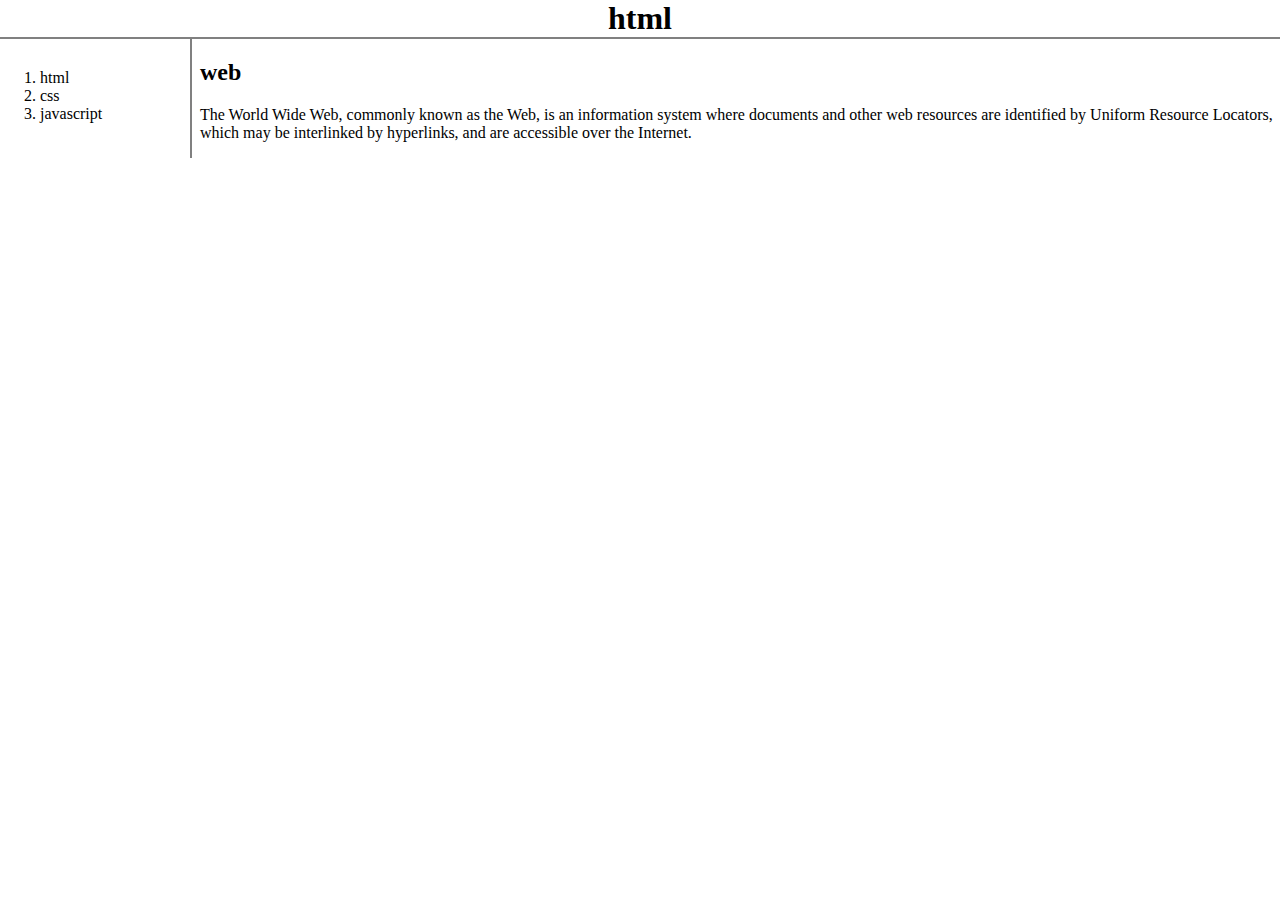
<file: web.1/index.html>
<html>
    <head>
        <title>web - main</title>
        <meta charset="utf-8">
        <link rel="stylesheet" href="1.css">
    </head>
    <body>
        <h1><a href="">html</a></h1>
        <div class="apple">
        <ol>
            <li><a href="1.html">html</a></li>
            <li><a href="2.html">css</a></li>
            <li><a href="3.html">javascript</a></li>
        </ol>
        <div class="banana">
        <h2>web</h2>
        <p>
            The World Wide Web, commonly known as the Web, is an information system where documents and other web resources are identified by Uniform Resource Locators, which may be interlinked by hyperlinks, and are accessible over the Internet. 
        </p>
        </div>
    </div>
    </body>
</html>
</file>
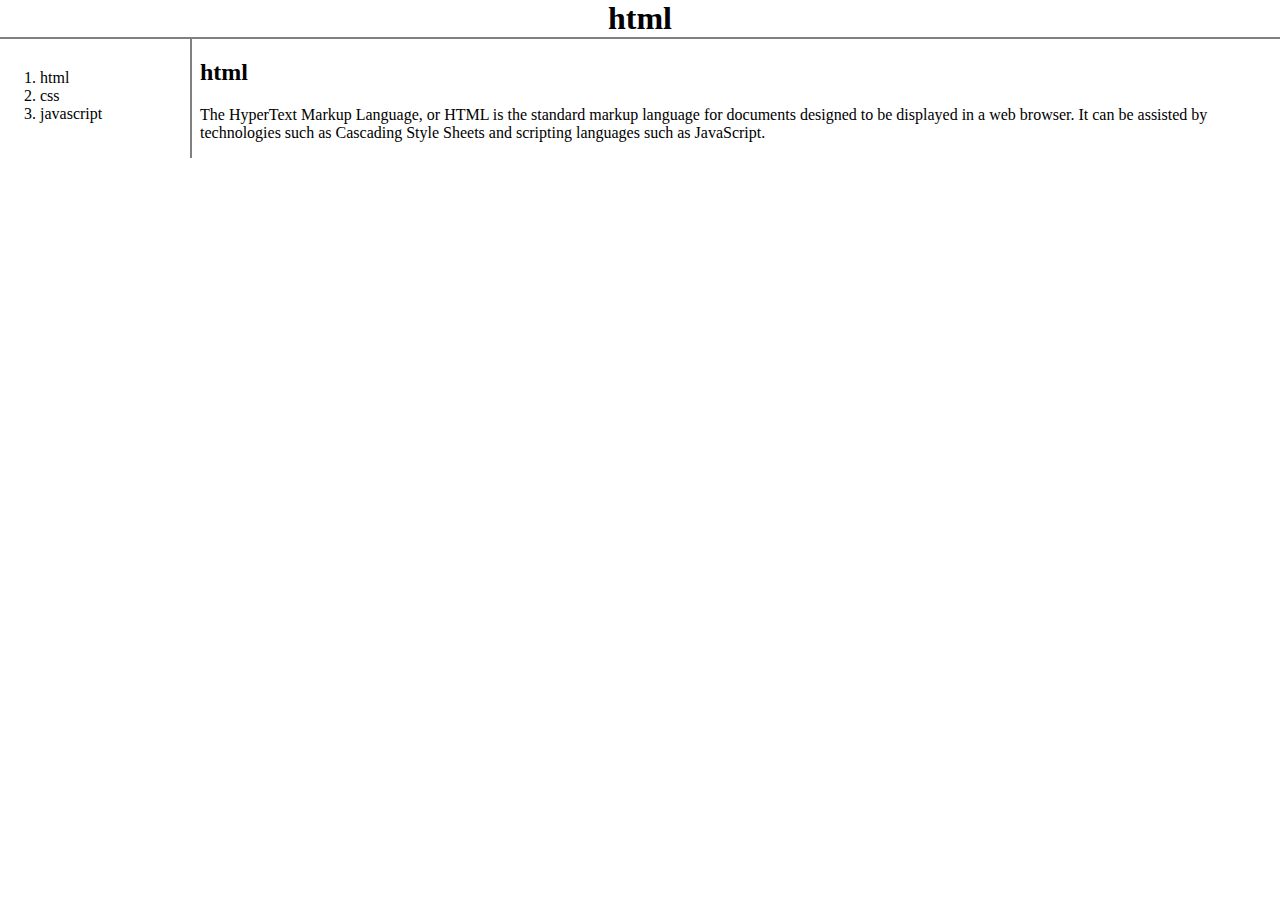
<file: web.1/1.html>
<html>
    <head>
        <title>web - main</title>
        <meta charset="utf-8">
        <link rel="stylesheet" href="1.css">
    </head>
    <body>
        <h1><a href="index.html">html</a></h1>
        <div class="apple">
        <ol>
            <li><a href="1.html">html</a></li>
            <li><a href="2.html">css</a></li>
            <li><a href="3.html">javascript</a></li>
        </ol>
        <div class="banana">
        <h2>html</h2>
        <p>
            The HyperText Markup Language, or HTML is the standard markup language for documents designed to be displayed in a web browser. It can be assisted by technologies such as Cascading Style Sheets and scripting languages such as JavaScript.
        </p>
        </div>
    </div>
    </body>
</html>
</file>
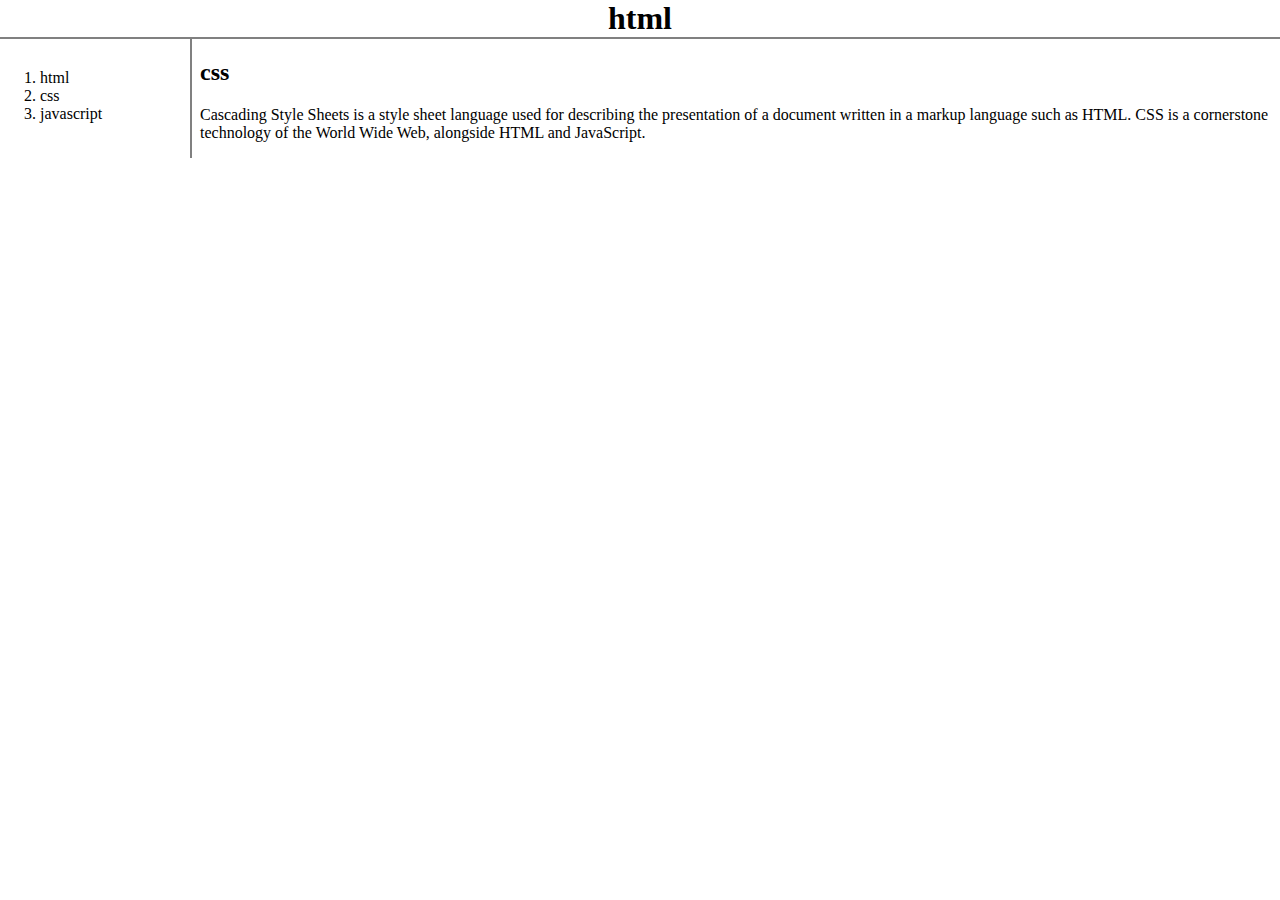
<file: web.1/2.html>
<html>
    <head>
        <title>web - main</title>
        <meta charset="utf-8">
        <link rel="stylesheet" href="1.css">
    </head>
    <body>
        <h1><a href="index.html">html</a></h1>
        <div class="apple">
        <ol>
            <li><a href="1.html">html</a></li>
            <li><a href="2.html">css</a></li>
            <li><a href="3.html">javascript</a></li>
        </ol>
        <div class="banana">
        <h2>css</h2>
        <p>
            Cascading Style Sheets is a style sheet language used for describing the presentation of a document written in a markup language such as HTML. CSS is a cornerstone technology of the World Wide Web, alongside HTML and JavaScript.
        </p>
        </div>
    </div>
    </body>
</html>
</file>
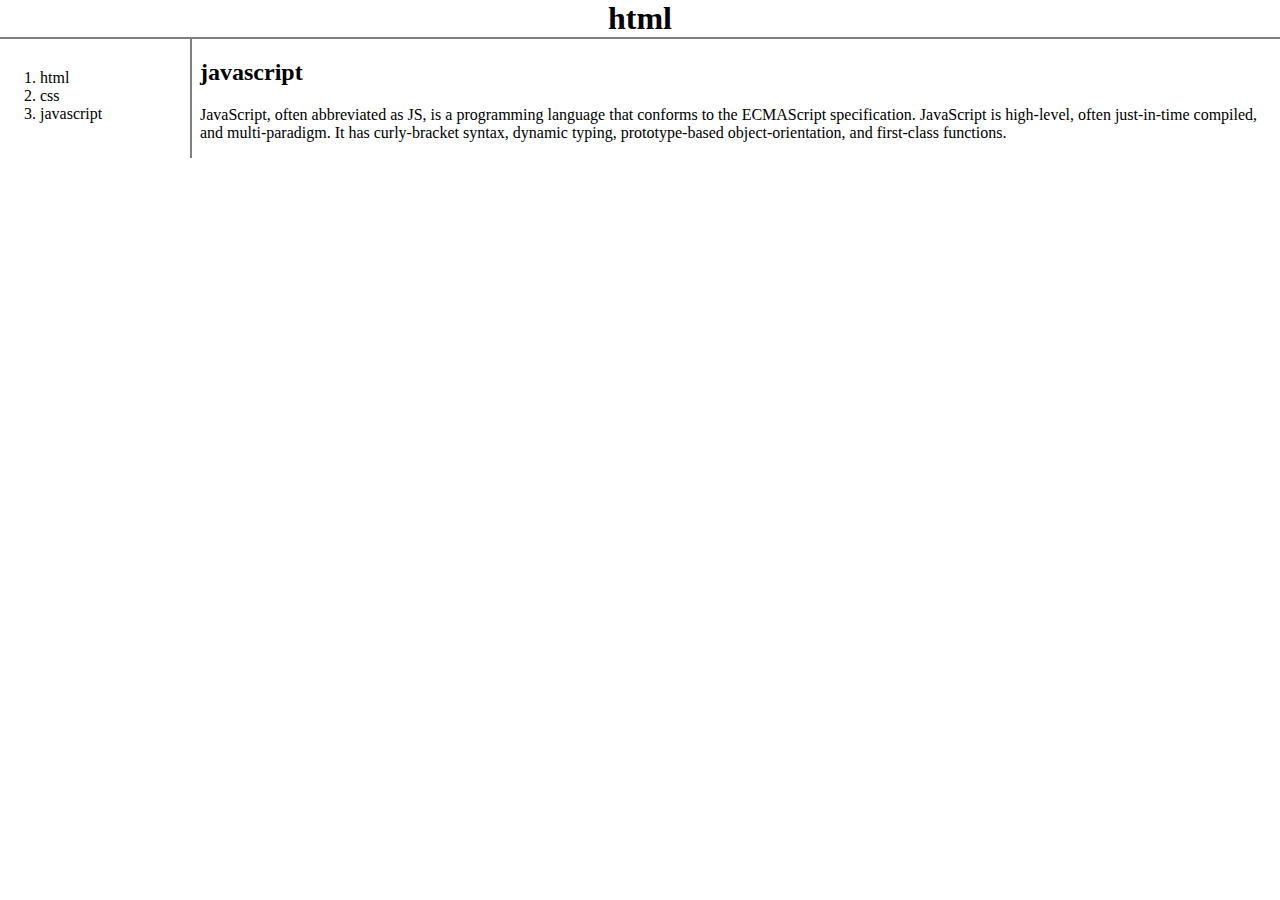
<file: web.1/3.html>
<html>
    <head>
        <title>web - main</title>
        <meta charset="utf-8">
        <link rel="stylesheet" href="1.css">
    </head>
    <body>
        <h1><a href="index.html">html</a></h1>
        <div class="apple">
        <ol>
            <li><a href="1.html">html</a></li>
            <li><a href="2.html">css</a></li>
            <li><a href="3.html">javascript</a></li>
        </ol>
        <div class="banana">
        <h2>javascript</h2>
        <p>
            JavaScript, often abbreviated as JS, is a programming language that conforms to the ECMAScript specification. JavaScript is high-level, often just-in-time compiled, and multi-paradigm. It has curly-bracket syntax, dynamic typing, prototype-based object-orientation, and first-class functions.
        </p>
        </div>
    </div>
    </body>
</html>
</file>
<file: web.1/1.css>
a {
    text-decoration: none;
    color: black;
}
body {
    margin: 0%;
}
h1 {
    text-align: center;
    border-bottom: gray solid 2px;
    margin: 0%;
}
ol {
    border-right: gray solid  2px;
    width: 150px;
    margin: 0%;
    padding-top: 30px;
    
}
.apple {
    display: grid;
    grid-template-columns: 200px 1fr;
}
</file>
